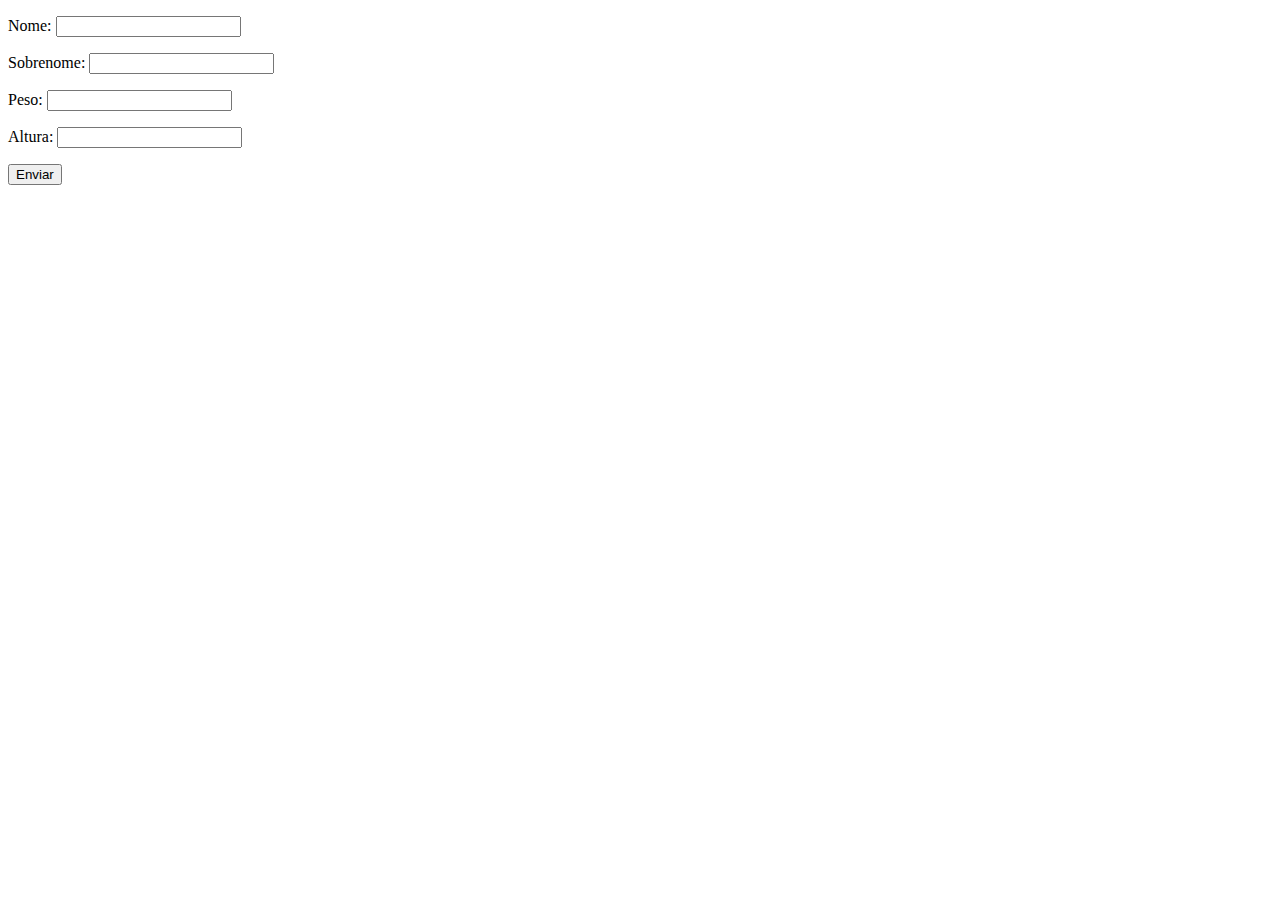
<file: Básico/Exercício para função, array e objetos/index.html>
<!DOCTYPE html>
<html lang="pt-BR">
<head>
    <meta charset="UTF-8">
    <meta http-equiv="X-UA-Compatible" content="IE=edge">
    <meta name="viewport" content="width=device-width, initial-scale=1.0">
    <title>Exercícios</title>
</head>
<body>
    <form class="form" action="" method="get">
        <p>Nome: <input type="text" class="nome"></p>
        <p>Sobrenome: <input type="text" class="sobrenome"></p>
        <p>Peso: <input type="text" class="peso"></p>
        <p>Altura: <input type="text" class="altura"></p>
        <button>Enviar</button>
    </form>

    <div class="resultado"></div>

    <script src="./js/script.js"></script>
</body>
</html>
</file>
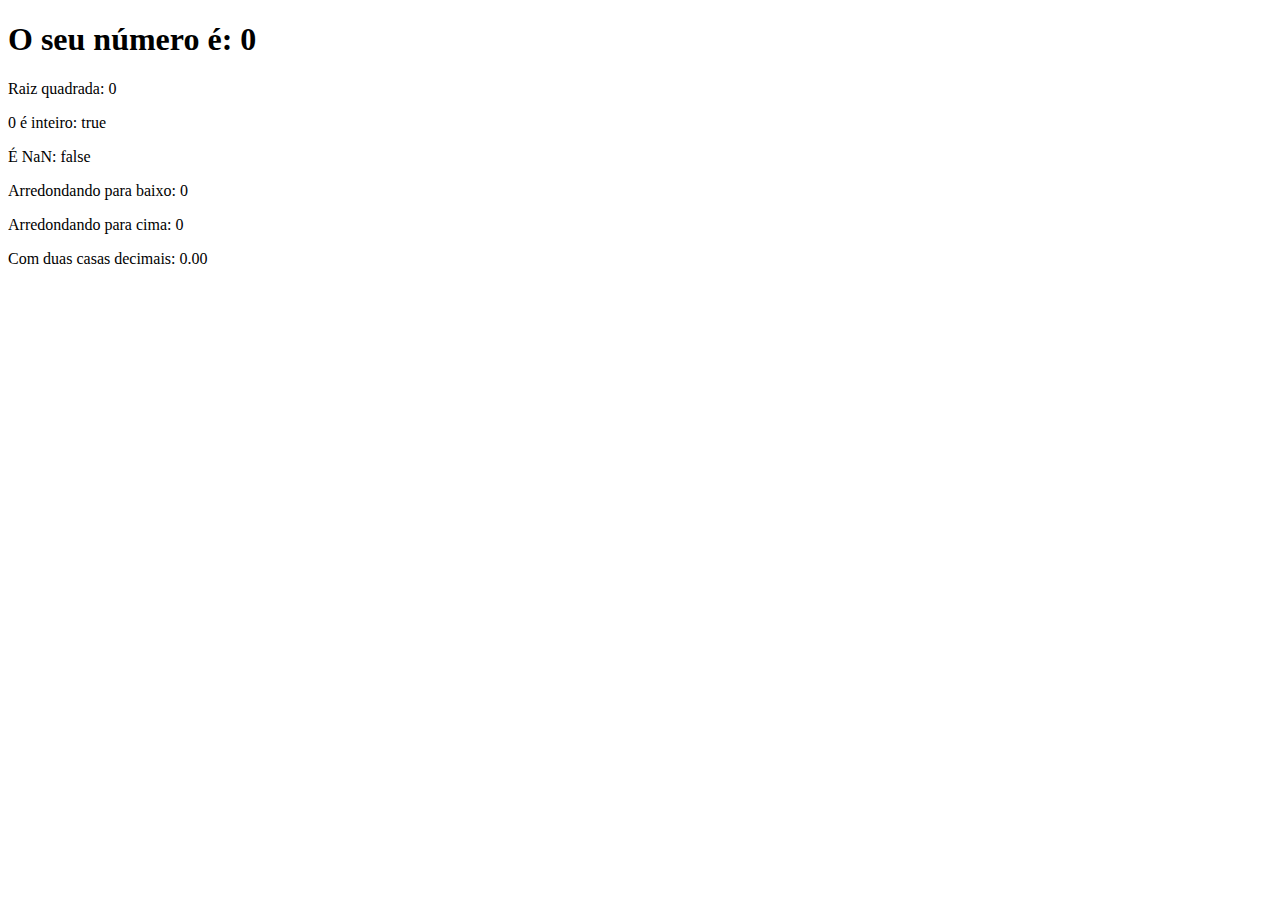
<file: Básico/Exercícios com numbers e Math/index.html>
<!DOCTYPE html>
<html lang="pt-BR">
<head>
    <meta charset="UTF-8">
    <meta http-equiv="X-UA-Compatible" content="IE=edge">
    <meta name="viewport" content="width=device-width, initial-scale=1.0">
    <title>Exercício</title>
</head>
<body>
    <section>
        <h1>O seu número é: <span id="numero-titulo">0</span></h1>
        <div id="texto1"></div>
        <div id="texto2"></div>
        <div id="texto3"></div>
        <div id="texto4"></div>
        <div id="texto5"></div>
        <div id="texto6"></div>

    </section>

    <script src="./index.js"></script>
</body>
</html>
</file>
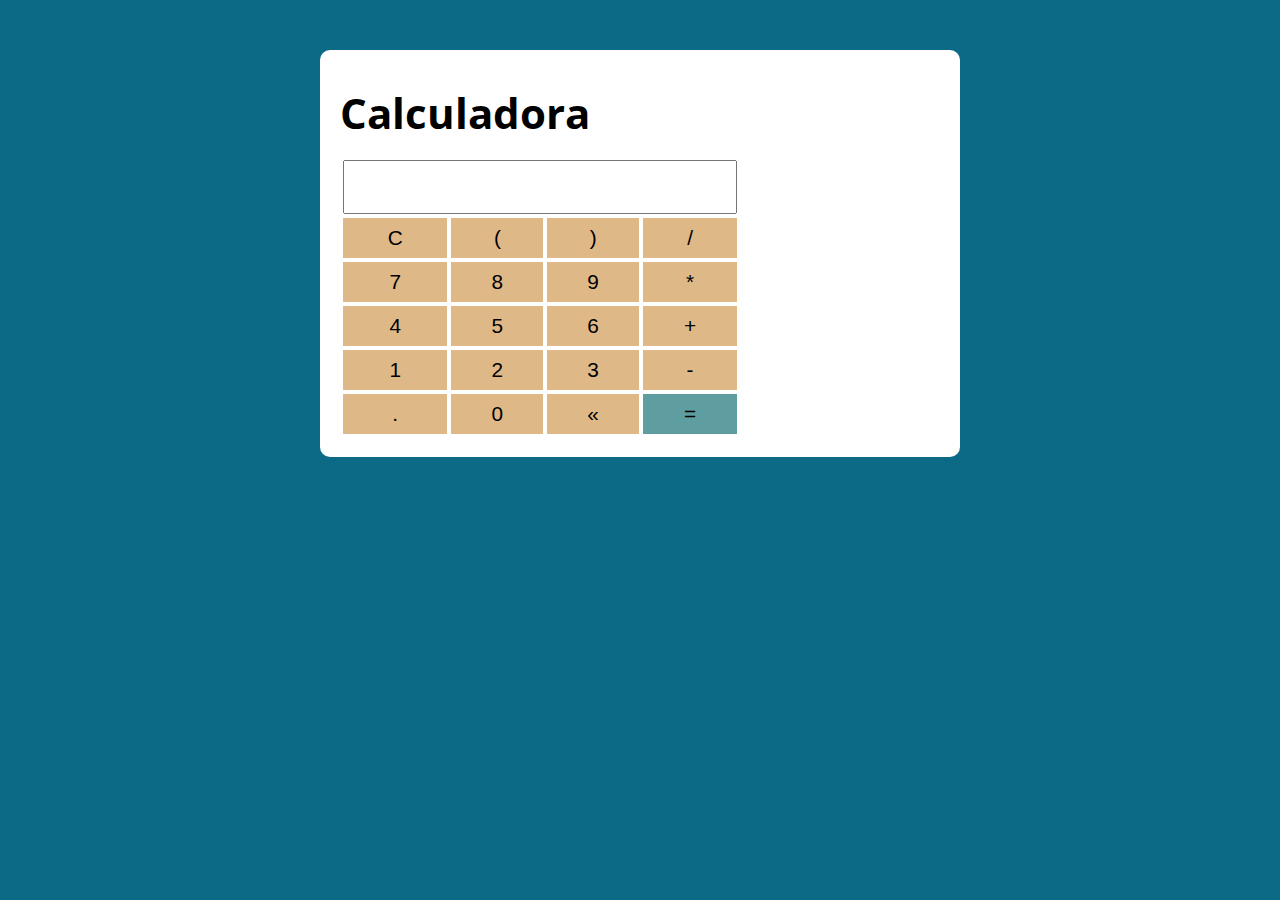
<file: JavaScript Fruncões (Avançado)/Calculadora com função construtora/index.html>
<!DOCTYPE html>
<html lang="pt-BR">
  <head>
    <meta charset="UTF-8" />
    <meta http-equiv="X-UA-Compatible" content="IE=edge" />
    <meta name="viewport" content="width=device-width, initial-scale=1.0" />
    <title>Calculadora</title>
    <link rel="stylesheet" href="./assets/css/style.css" />
  </head>
  <body>
    <section class="container">
      <h1>Calculadora</h1>
      
      <table class="calculadora">
        <tr>
          <td colspan="4"><input type="text" class="display"></td>
        </tr>

        <tr>
          <td><button class="btn btn-clear">C</button></td>
          <td><button class="btn btn-num">(</button></td>
          <td><button class="btn btn-num">)</button></td>
          <td><button class="btn btn-num">/</button></td>
        </tr>

        <tr>
          <td><button class="btn btn-num">7</button></td>
          <td><button class="btn btn-num">8</button></td>
          <td><button class="btn btn-num">9</button></td>
          <td><button class="btn btn-num">*</button></td>
        </tr>

        <tr>
          <td><button class="btn btn-num">4</button></td>
          <td><button class="btn btn-num">5</button></td>
          <td><button class="btn btn-num">6</button></td>
          <td><button class="btn btn-num">+</button></td>
        </tr>

        <tr>
          <td><button class="btn btn-num">1</button></td>
          <td><button class="btn btn-num">2</button></td>
          <td><button class="btn btn-num">3</button></td>
          <td><button class="btn btn-num">-</button></td>
        </tr>

        <tr>
          <td><button class="btn btn-num">.</button></td>
          <td><button class="btn btn-num">0</button></td>
          <td><button class="btn btn-del">&laquo;</button></td>
          <td><button class="btn btn-eq">=</button></td>
        </tr>
      </table>
    </section>
    <script src="./assets/js/main.js"></script>
  </body>
</html>
</file>
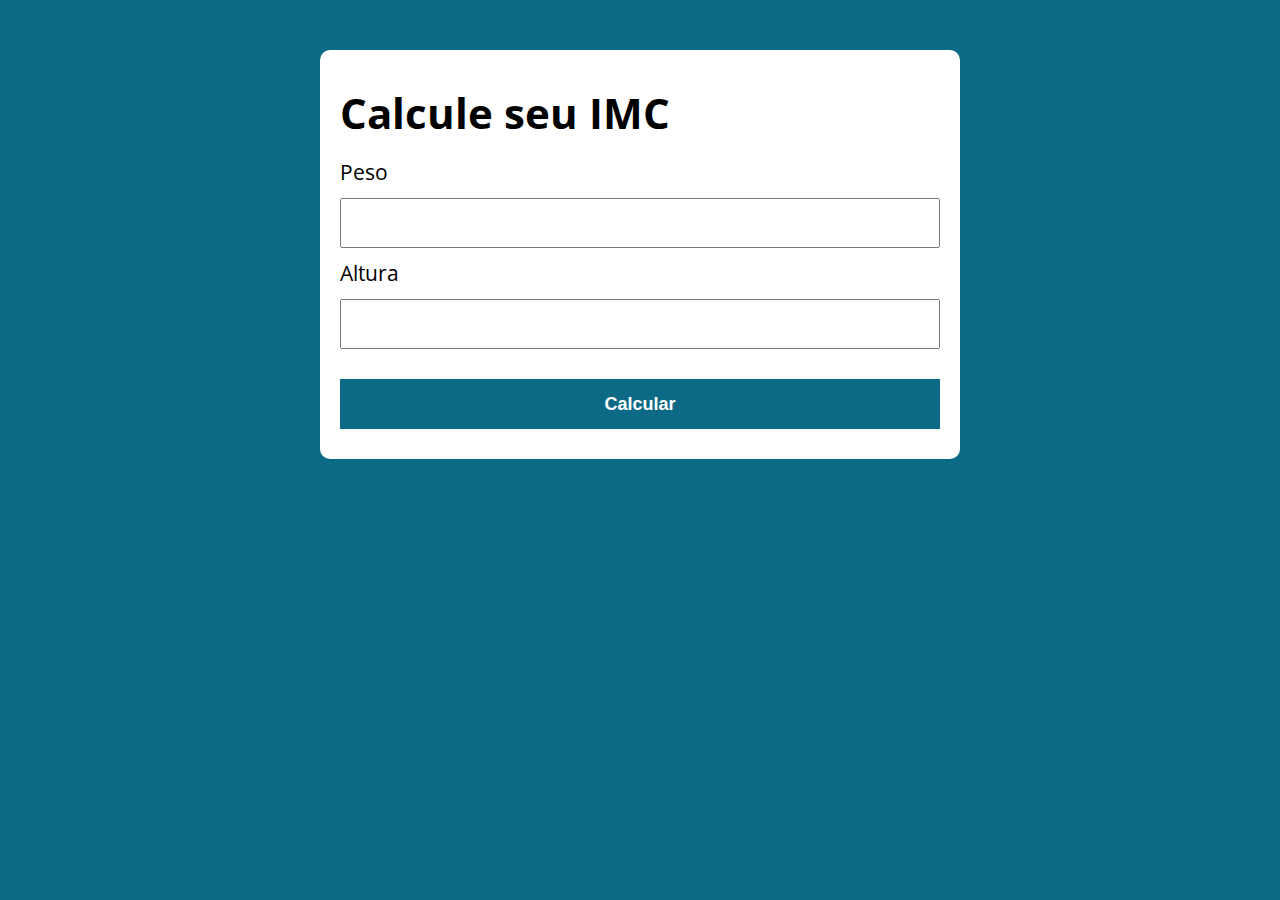
<file: lógica de Programação/Exercício (unindo tudo aprendido até aqui e mais)/index.html>
<!DOCTYPE html>
<html lang="pt-BR">
  <head>
    <meta charset="UTF-8" />
    <meta http-equiv="X-UA-Compatible" content="IE=edge" />
    <meta name="viewport" content="width=device-width, initial-scale=1.0" />
    <title>Calcule seu IMC</title>
    <link rel="stylesheet" href="./assets/css/styles.css" />
  </head>
  <body>
    <section class="container">
      <h1>Calcule seu IMC</h1>
      <form action="/" id="formulario" method="POST">
        <label for="peso">Peso</label>
        <input type="text" id="peso" name="Peso">
        <label for="altura">Altura</label>
        <input type="text" id="altura" name="Altura">
        <button type="submit">Calcular</button>
      </form>

      <div id="resultado"></div>
    </section>
    <script src="./assets/js/main.js"></script>
  </body>
</html>
</file>
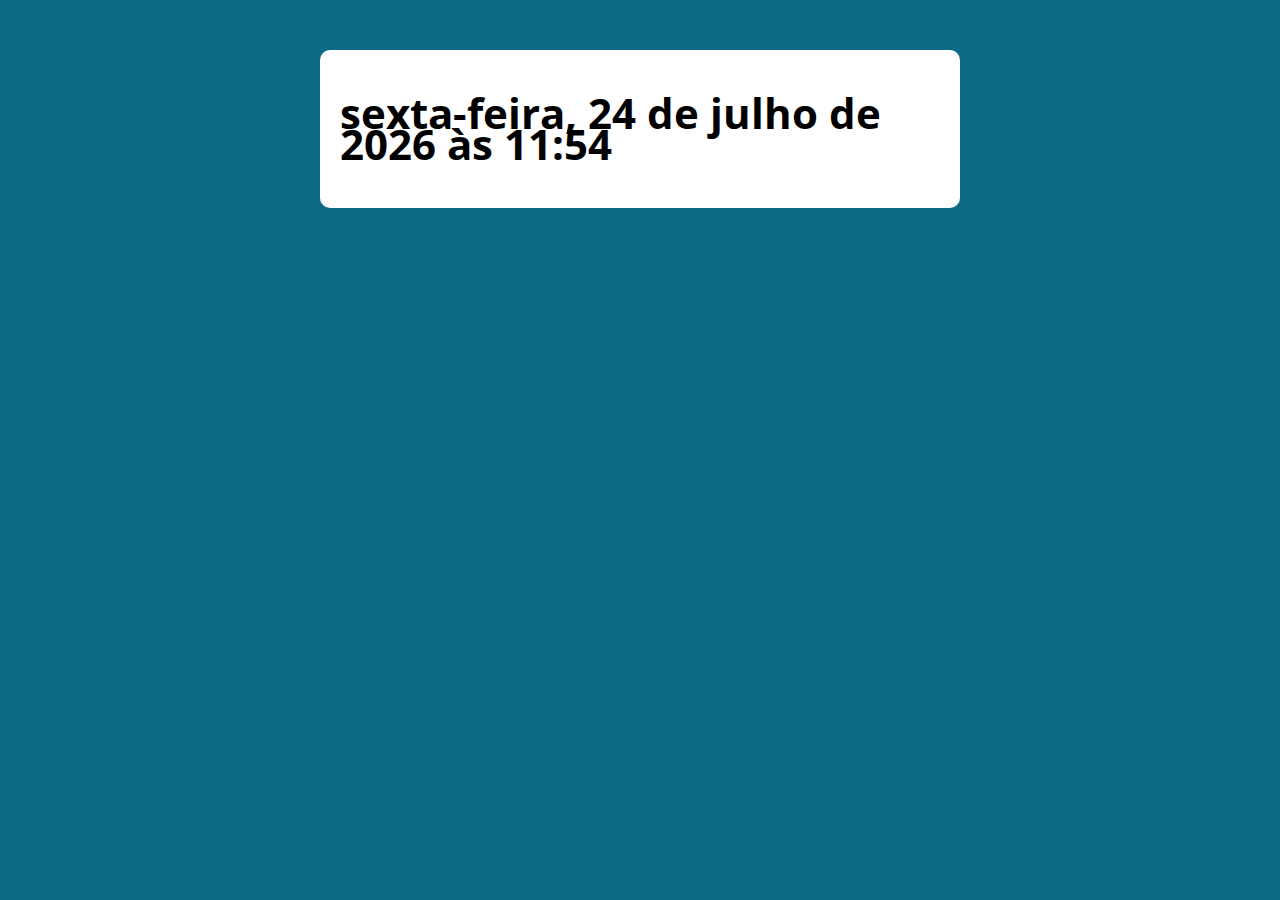
<file: lógica de Programação/Exercício com switch e date/index.html>
<!DOCTYPE html>
<html lang="pt-BR">
  <head>
    <meta charset="UTF-8" />
    <meta http-equiv="X-UA-Compatible" content="IE=edge" />
    <meta name="viewport" content="width=device-width, initial-scale=1.0" />
    <title>Document</title>
    <link rel="stylesheet" href="./assets/css/style.css" />
  </head>
  <body>
    <section class="container">
      <h1></h1>
    </section>
    <script src="./assets/js/main.js"></script>
  </body>
</html>
</file>
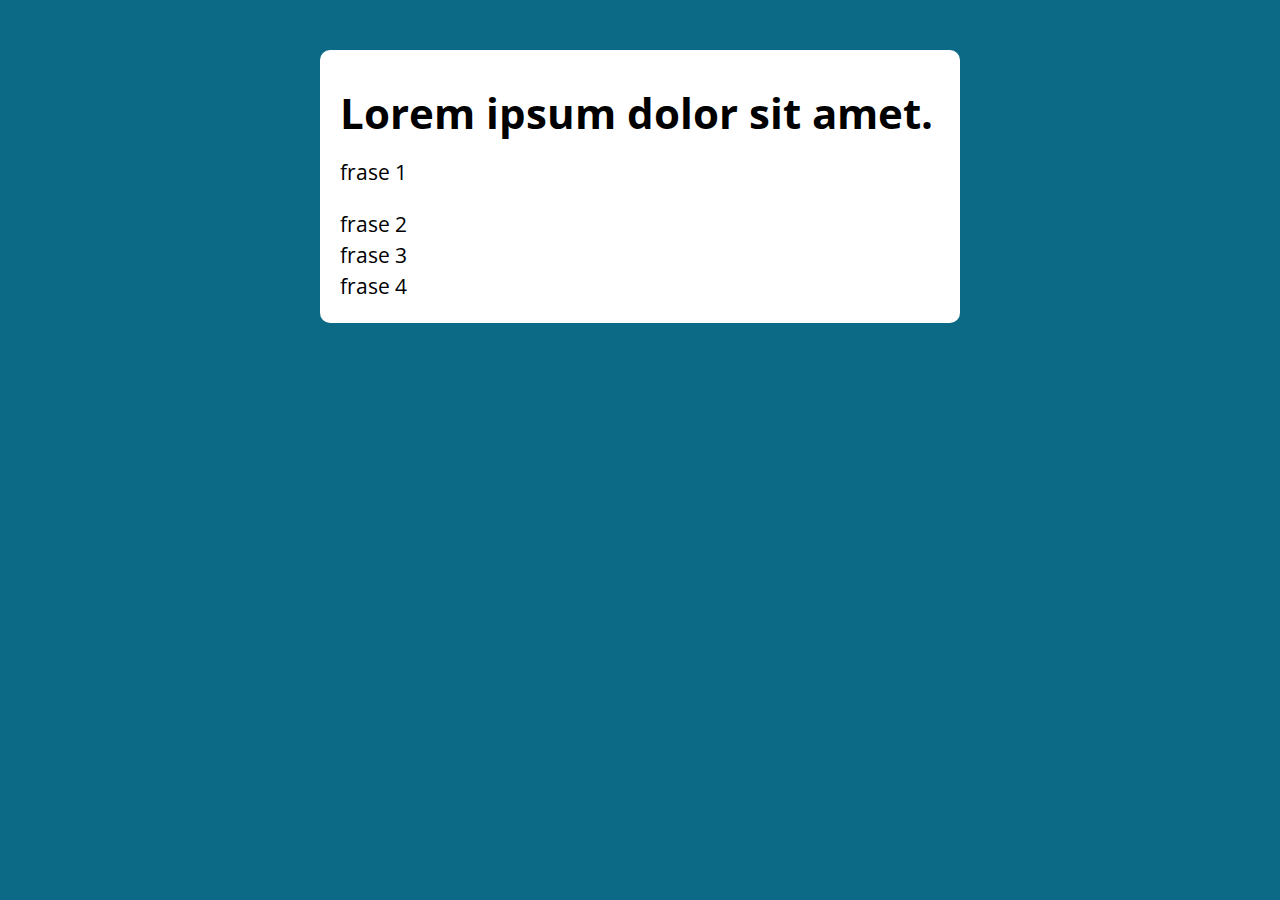
<file: lógica de Programação/Exercícios com for/index.html>
<!DOCTYPE html>
<html lang="pt-BR">
  <head>
    <meta charset="UTF-8" />
    <meta http-equiv="X-UA-Compatible" content="IE=edge" />
    <meta name="viewport" content="width=device-width, initial-scale=1.0" />
    <title>Document</title>
    <link rel="stylesheet" href="./assets/css/styles.css" />
  </head>
  <body>
    <section class="container">
      <h1>Lorem ipsum dolor sit amet.</h1>
      
    </section>
    <script src="./js/index.js"></script>
  </body>
</html>
</file>
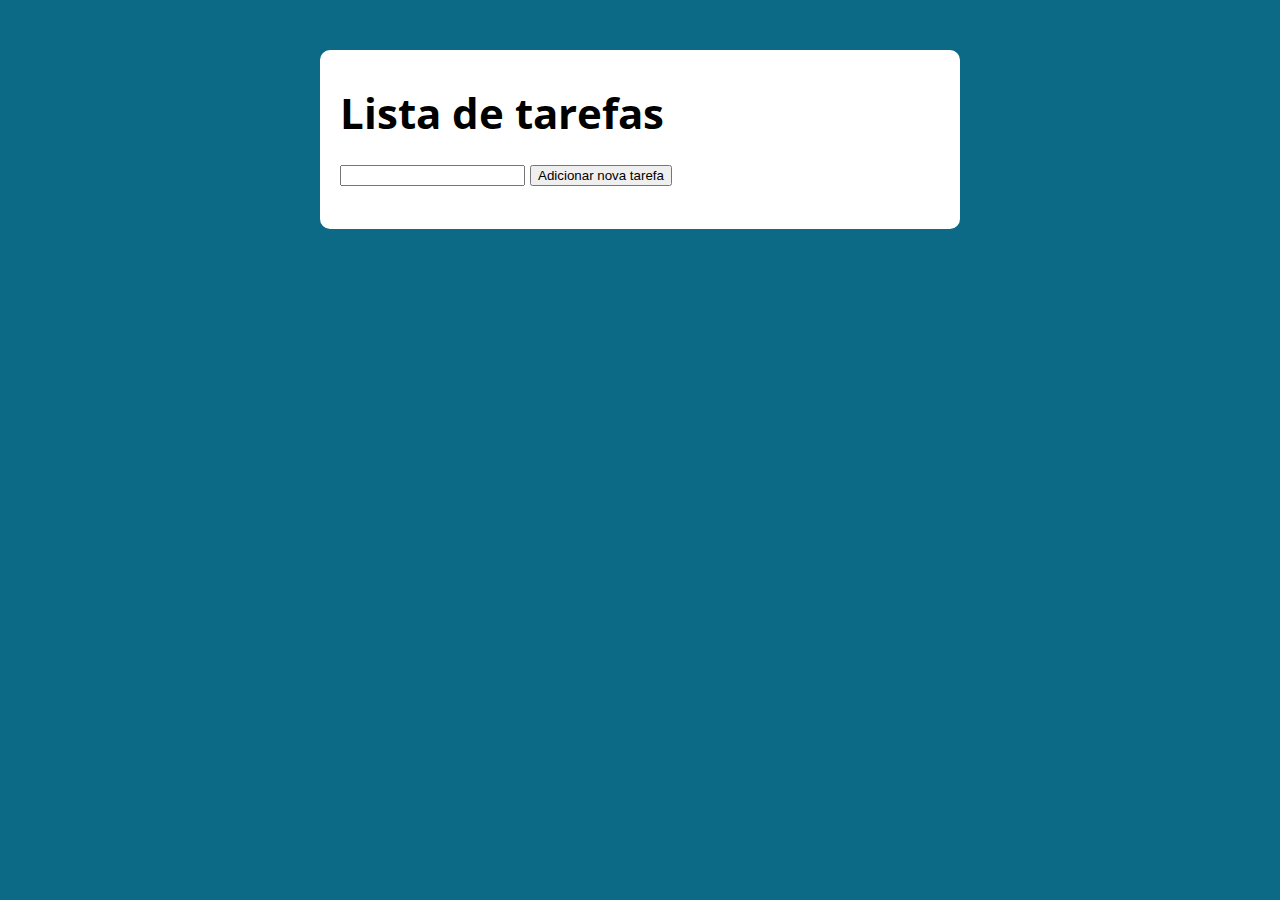
<file: lógica de Programação/Criando uma Lista de tarefas/modelo/index.html>
<!DOCTYPE html>
<html lang="pt-BR">

<head>
  <meta charset="UTF-8">
  <meta name="viewport" content="width=device-width, initial-scale=1.0">
  <meta http-equiv="X-UA-Compatible" content="ie=edge">
  <title>Modelo</title>
  <link rel="stylesheet" href="./assets/css/style.css">
</head>

<body>

  <section class="container">
    <h1>Lista de tarefas</h1>
    <p>
      <input type="text" class="input-tarefa">
      <button class="btn-tarefa">Adicionar nova tarefa</button>
    </p>

    <ul class="tarefas"></ul>
  </section>

  <script src="./assets/js/main.js"></script>
</body>

</html>
</file>
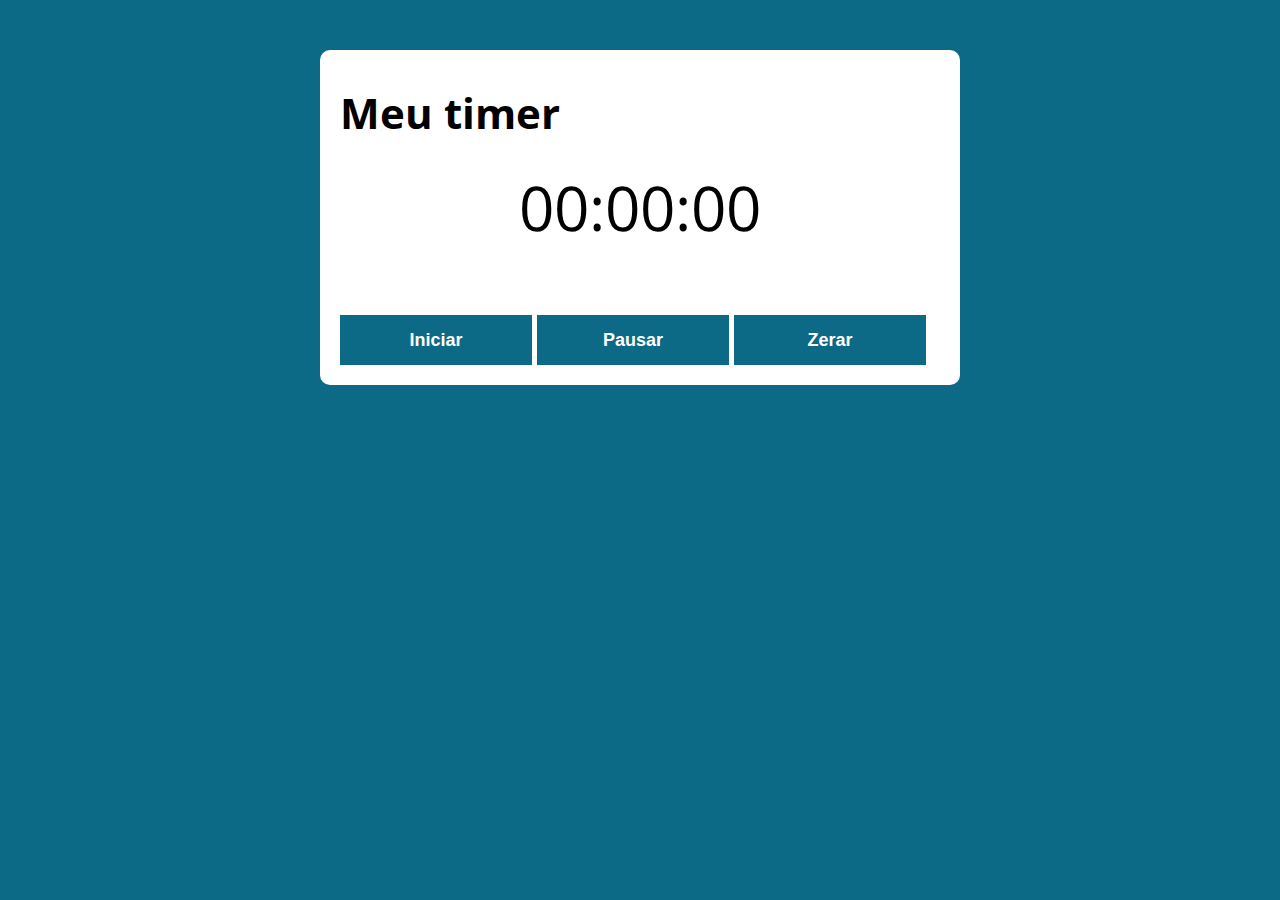
<file: lógica de Programação/Exercício - Criando um timer com setInterval/modelo/index.html>
<!DOCTYPE html>
<html lang="pt-BR">
  <head>
    <meta charset="UTF-8" />
    <meta http-equiv="X-UA-Compatible" content="IE=edge" />
    <meta name="viewport" content="width=device-width, initial-scale=1.0" />
    <title>Document</title>
    <link rel="stylesheet" href="./assets/css/style.css" />
  </head>
  <body>
    <section class="container">
      <h1>Meu timer</h1>
      <p class="relogio">00:00:00</p>
      <div action="">
        <button class="iniciar">Iniciar</button>
        <button class="pausar">Pausar</button>
        <button class="zerar">Zerar</button>
      </div>
    </section>
    <script src="./assets/js/main.js"></script>
  </body>
</html>
</file>
<file: JavaScript Fruncões (Avançado)/Calculadora com função construtora/assets/css/style.css>
@import url('https://fonts.googleapis.com/css2?family=Open+Sans:wght@400;700&display=swap');

:root{
    --primary-color: rgb(13, 106, 134);
    --primary-color-darker: rgb(8, 68, 85);
}

* {
    box-sizing: border-box;
    outline: 0;
}

body {
    margin: 0;
    padding: 0;
    background: var(--primary-color);
    font-family: 'Open Sans', sans-serif;
    font-size: 1.3em;
    line-height: 1.5em;
}

.container {
    max-width: 640px;
    margin: 50px auto;
    background: #fff;
    padding: 20px;
    border-radius: 10px;
}

form input, form label, form button {
    display: block;
    width: 100%;
    margin-bottom: 10px;
}

form input {
    font-size: 24px;
    height: 50px;
    padding: 0 20px;
}

form input:focus {
    outline: 2px solid var(--primary-color);
}

form button {
    border: none;
    background: var(--primary-color);
    color: #fff;
    font-size: 18px;
    font-weight: 700;
    height: 50px;
    cursor: pointer;
    margin-top: 30px;
}

form button:hover {
    background: var(--primary-color-darker);
}

form button:active {
    background: red;
}

.calculadora {
    width: 400px;
}

.display {
    font-size: 2em;
    width: 100%;
    text-align: right;
}

.btn {
    width: 100%;
    height: 40px;
    font-size: 1em;
    border: none;
    background: burlywood;
    cursor: pointer;
}

.btn:hover {
    background: rgb(174, 174, 174);
}

.btn-eq {
    background: cadetblue;
}

.btn-eq:hover {
    background: dodgerblue;
}
</file>
<file: lógica de Programação/Exercício (unindo tudo aprendido até aqui e mais)/assets/css/styles.css>
@import url('https://fonts.googleapis.com/css2?family=Open+Sans:wght@400;700&display=swap');

:root{
    --primary-color: rgb(13, 106, 134);
    --primary-color-darker: rgb(8, 68, 85);
}

* {
    box-sizing: border-box;
    outline: 0;
}

body {
    margin: 0;
    padding: 0;
    background: var(--primary-color);
    font-family: 'Open Sans', sans-serif;
    font-size: 1.3em;
    line-height: 1.5em;
}

.container {
    max-width: 640px;
    margin: 50px auto;
    background: #fff;
    padding: 20px;
    border-radius: 10px;
}

form input, form label, form button {
    display: block;
    width: 100%;
    margin-bottom: 10px;
}

form input {
    font-size: 24px;
    height: 50px;
    padding: 0 20px;
}

form input:focus {
    outline: 2px solid var(--primary-color);
}

form button {
    border: none;
    background: var(--primary-color);
    color: #fff;
    font-size: 18px;
    font-weight: 700;
    height: 50px;
    cursor: pointer;
    margin-top: 30px;
}

form button:hover {
    background: var(--primary-color-darker);
}

form button:active {
    background: red;
}

.paragrafo-resultado {
    background: rgb(41, 239, 64);
    padding: 10px 20px;
}

.bad {
    background: red;
    padding: 10px 20px;
}
</file>
<file: lógica de Programação/Exercício com switch e date/assets/css/style.css>
@import url('https://fonts.googleapis.com/css2?family=Open+Sans:wght@400;700&display=swap');

:root{
    --primary-color: rgb(13, 106, 134);
    --primary-color-darker: rgb(8, 68, 85);
}

* {
    box-sizing: border-box;
    outline: 0;
}

body {
    margin: 0;
    padding: 0;
    background: var(--primary-color);
    font-family: 'Open Sans', sans-serif;
    font-size: 1.3em;
    line-height: 1.5em;
}

.container {
    max-width: 640px;
    margin: 50px auto;
    background: #fff;
    padding: 20px;
    border-radius: 10px;
}

form input, form label, form button {
    display: block;
    width: 100%;
    margin-bottom: 10px;
}

form input {
    font-size: 24px;
    height: 50px;
    padding: 0 20px;
}

form input:focus {
    outline: 2px solid var(--primary-color);
}

form button {
    border: none;
    background: var(--primary-color);
    color: #fff;
    font-size: 18px;
    font-weight: 700;
    height: 50px;
    cursor: pointer;
    margin-top: 30px;
}

form button:hover {
    background: var(--primary-color-darker);
}

form button:active {
    background: red;
}
</file>
<file: lógica de Programação/Exercícios com for/assets/css/styles.css>
@import url('https://fonts.googleapis.com/css2?family=Open+Sans:wght@400;700&display=swap');

:root{
    --primary-color: rgb(13, 106, 134);
    --primary-color-darker: rgb(8, 68, 85);
}

* {
    box-sizing: border-box;
    outline: 0;
}

body {
    margin: 0;
    padding: 0;
    background: var(--primary-color);
    font-family: 'Open Sans', sans-serif;
    font-size: 1.3em;
    line-height: 1.5em;
}

.container {
    max-width: 640px;
    margin: 50px auto;
    background: #fff;
    padding: 20px;
    border-radius: 10px;
}

form input, form label, form button {
    display: block;
    width: 100%;
    margin-bottom: 10px;
}

form input {
    font-size: 24px;
    height: 50px;
    padding: 0 20px;
}

form input:focus {
    outline: 2px solid var(--primary-color);
}

form button {
    border: none;
    background: var(--primary-color);
    color: #fff;
    font-size: 18px;
    font-weight: 700;
    height: 50px;
    cursor: pointer;
    margin-top: 30px;
}

form button:hover {
    background: var(--primary-color-darker);
}

form button:active {
    background: red;
}
</file>
<file: lógica de Programação/Criando uma Lista de tarefas/modelo/assets/css/style.css>
@import url('https://fonts.googleapis.com/css2?family=Open+Sans:wght@400;700&display=swap');

:root{
    --primary-color: rgb(13, 106, 134);
    --primary-color-darker: rgb(8, 68, 85);
}

* {
    box-sizing: border-box;
    outline: 0;
}

body {
    margin: 0;
    padding: 0;
    background: var(--primary-color);
    font-family: 'Open Sans', sans-serif;
    font-size: 1.3em;
    line-height: 1.5em;
}

.container {
    max-width: 640px;
    margin: 50px auto;
    background: #fff;
    padding: 20px;
    border-radius: 10px;
}

form input, form label, form button {
    display: flex;
    width: 100%;
    margin-bottom: 10px;
}

form input {
    font-size: 24px;
    height: 50px;
    padding: 0 20px;
}

form input:focus {
    outline: 2px solid var(--primary-color);
}

form button {
    border: none;
    background: var(--primary-color);
    color: #fff;
    font-size: 18px;
    font-weight: 700;
    height: 50px;
    cursor: pointer;
    margin-top: 30px;
}

form button:hover {
    background: var(--primary-color-darker);
}

form button:active {
    background: red;
}
</file>
<file: lógica de Programação/Exercício - Criando um timer com setInterval/modelo/assets/css/style.css>
@import url('https://fonts.googleapis.com/css2?family=Open+Sans:wght@400;700&display=swap');

:root{
    --primary-color: rgb(13, 106, 134);
    --primary-color-darker: rgb(8, 68, 85);
}

* {
    box-sizing: border-box;
    outline: 0;
}

body {
    margin: 0;
    padding: 0;
    background: var(--primary-color);
    font-family: 'Open Sans', sans-serif;
    font-size: 1.3em;
    line-height: 1.5em;
}

.container {
    max-width: 640px;
    margin: 50px auto;
    background: #fff;
    padding: 20px;
    border-radius: 10px;
}

div button {
    width: 32%;
}

div button {
    border: none;
    background: var(--primary-color);
    color: #fff;
    font-size: 18px;
    font-weight: 700;
    height: 50px;
    cursor: pointer;
    margin-top: 30px;
}

div button:hover {
    background: var(--primary-color-darker);
}

div button:active {
    background: red;
}

.relogio {
    font-size: 3em;
    display: flex;
    justify-content: center;
}

.pausado {
    color: red;
}
</file>
